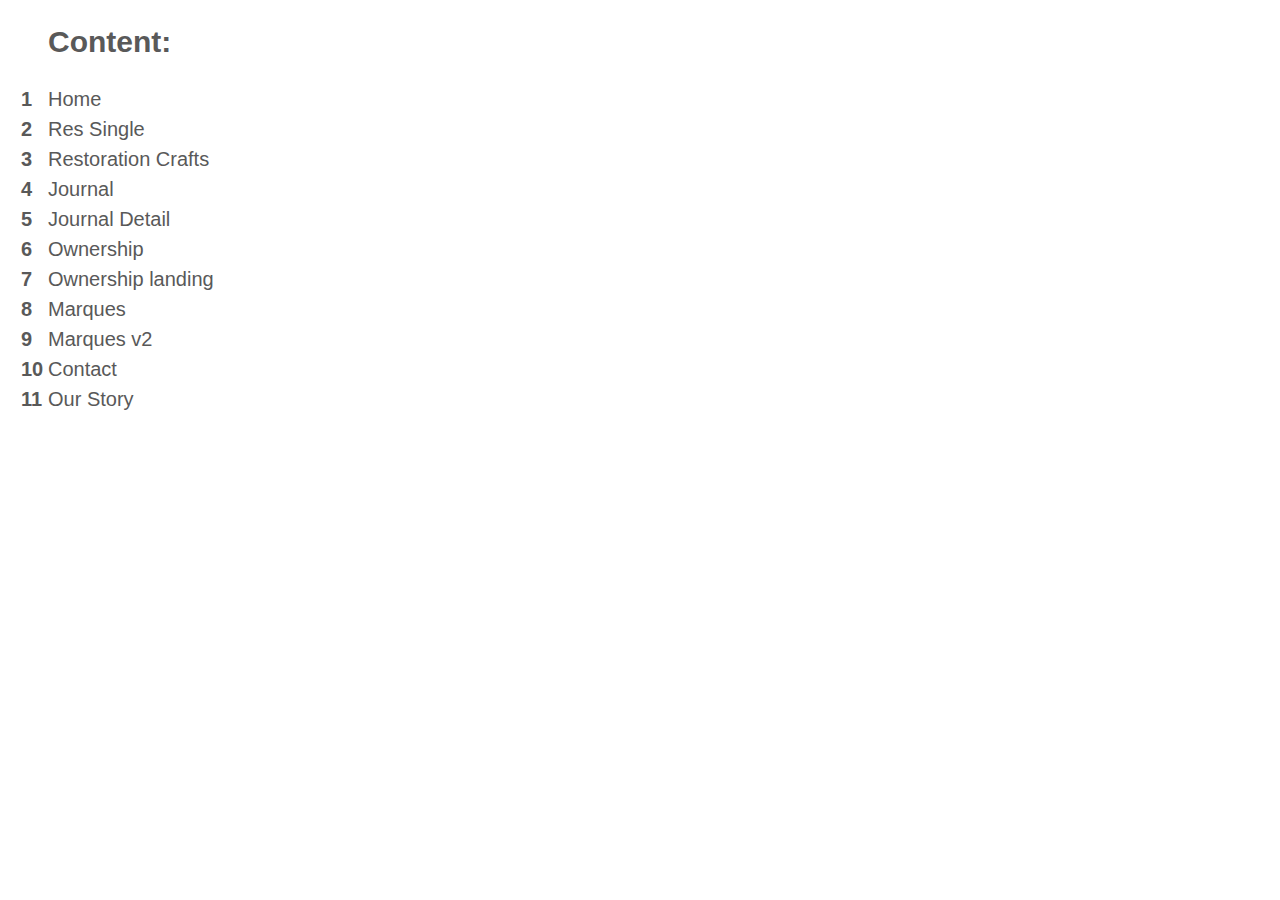
<file: contentPage.html>
<!DOCTYPE html><html lang="en"><head>
    <meta charset="UTF-8">
    <title>Content</title>
    <style>
        p, h2{
            font-family: 'Conv_Lato-Regular', sans-serif;
            font-size: 30px;
            font-weight: 700;
            color: #595959;
            margin-left: 40px;
        }

        li{
            list-style-type: none;
            counter-increment: li;
            position: relative;
        }
        ol li::before {
            content: counter(li) ;
            display: inline-block;
            width: 10px;
            margin-right: 8px;
            margin-left: -17px;
            position: absolute;
            font-size: 20px;
            font-weight: 600;
            line-height: 24px;
            top: 3px;
            left: -10px;
            color: #595959;
            font-family: 'Conv_Lato-Regular', sans-serif;
        }
        li a{
            text-decoration: none;
            font-family: 'Conv_Lato-Regular', sans-serif;
            font-size: 20px;
            font-weight: 500;
            color: #595959;
            line-height: 30px;
        }

        li a:hover{
            color: #ff3448;
        }
    </style></head>
    <body><h2>Content:</h2><ol>
        <li><a href="index.html">Home</a></li>
        <li><a href="res-single.html">Res Single</a></li>
        <li><a href="restoration-crafts.html">Restoration Crafts</a></li>
        <li><a href="journal.html">Journal</a></li>
        <li><a href="journal-detail.html">Journal Detail</a></li>
        <li><a href="ownership.html">Ownership</a></li>
        <li><a href="ownership-landing.html">Ownership landing</a></li>
        <li><a href="marques.html">Marques</a></li>
        <li><a href="marques-v2.html">Marques v2</a></li>
        <li><a href="contact.html">Contact</a></li>
        <li><a href="our-story.html">Our Story</a></li>

    </ol></body></html>
</file>
